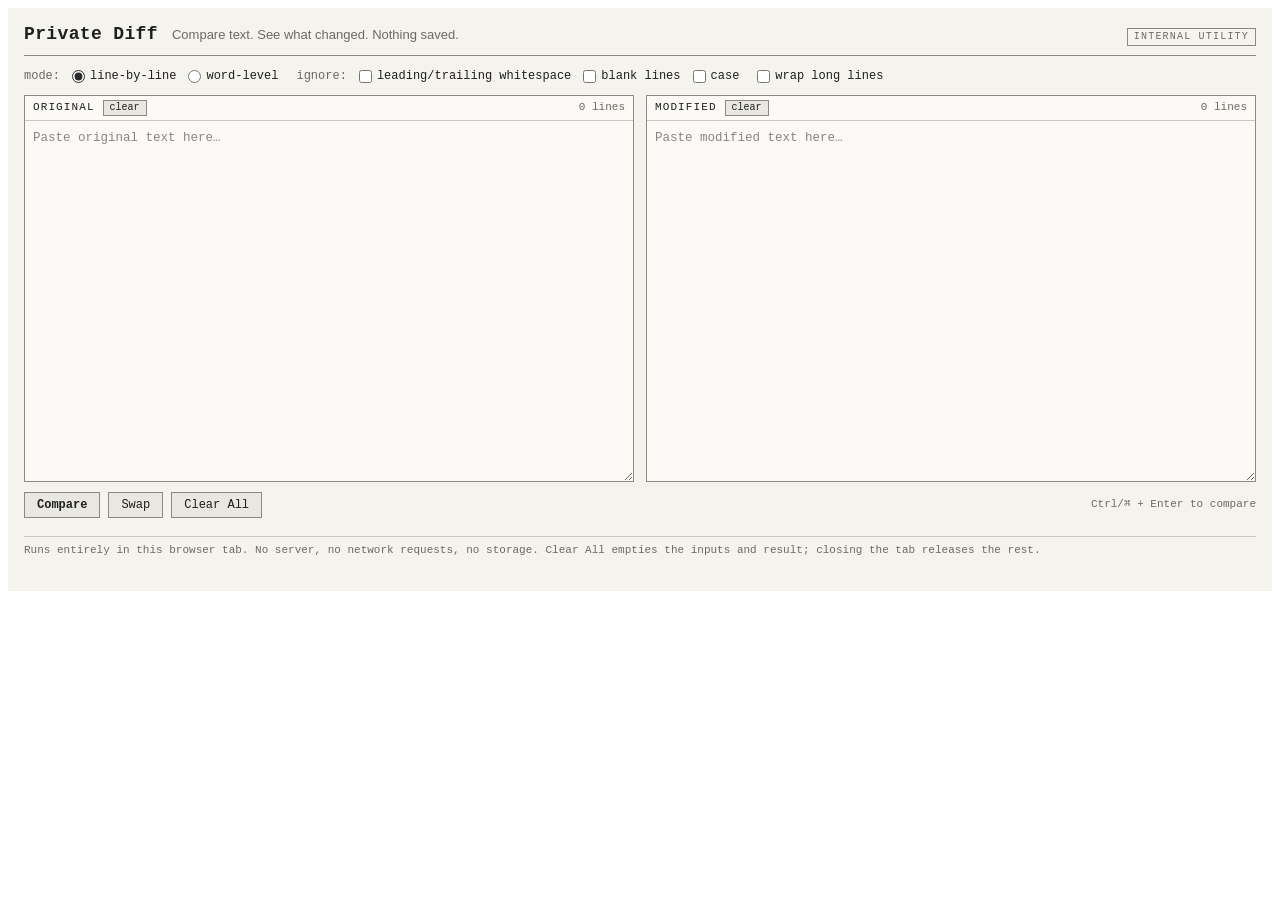
<file: index.html>
<!DOCTYPE html>
<html lang="en">
<head>
<meta charset="utf-8">
<meta name="viewport" content="width=device-width, initial-scale=1">
<meta name="referrer" content="no-referrer">
<!-- Content Security Policy: the browser itself blocks any network request
     this page might try to make (there are none) and any external script. -->
<meta http-equiv="Content-Security-Policy"
      content="default-src 'none'; script-src 'unsafe-inline'; style-src 'unsafe-inline'; img-src data:; connect-src 'none'; form-action 'none'; base-uri 'none'">
<meta name="robots" content="noindex, nofollow">
<title>Private Diff</title>
<style>
/* Private Diff — stylesheet
 * Retro developer-utility look: muted neutrals, monospace, thin borders,
 * square corners, compact spacing. No gradients, no animation.
 * All rules are scoped under .pd-root so the same sheet works inside the
 * userscript's shadow DOM overlay and in the standalone page. */

.pd-root {
  --pd-bg: #f4f3ee;
  --pd-panel: #fbfaf6;
  --pd-fg: #1f1f1f;
  --pd-muted: #6b6a63;
  --pd-border: #8a8a80;
  --pd-border-soft: #c9c8c0;
  --pd-btn: #e8e7e1;
  --pd-btn-hover: #dcdbd4;
  --pd-btn-active: #cfcec6;
  --pd-accent: #2b2b2b;
  --pd-add-bg: #e3f1dc;
  --pd-add-fg: #1d4f1a;
  --pd-add-mark: #b9dfae;
  --pd-del-bg: #f7dedc;
  --pd-del-fg: #7a1f1f;
  --pd-del-mark: #efb8b4;
  --pd-eq-bg: transparent;
  --pd-lineno: #8d8c84;
  --pd-note-bg: #fff8dc;
  --pd-note-border: #d8c98a;
  --pd-mono: ui-monospace, "SF Mono", Menlo, Consolas, "Liberation Mono", "DejaVu Sans Mono", monospace;
  --pd-sans: -apple-system, BlinkMacSystemFont, "Segoe UI", Helvetica, Arial, sans-serif;

  font-family: var(--pd-sans);
  font-size: 13px;
  line-height: 1.4;
  color: var(--pd-fg);
  background: var(--pd-bg);
  margin: 0;
  padding: 0;
  box-sizing: border-box;
}
.pd-root *, .pd-root *::before, .pd-root *::after { box-sizing: inherit; }

@media (prefers-color-scheme: dark) {
  .pd-root {
    --pd-bg: #1e1e1c;
    --pd-panel: #262624;
    --pd-fg: #e4e3dd;
    --pd-muted: #9a9990;
    --pd-border: #5c5b55;
    --pd-border-soft: #3e3d39;
    --pd-btn: #33332f;
    --pd-btn-hover: #3f3e39;
    --pd-btn-active: #4a4943;
    --pd-accent: #e4e3dd;
    --pd-add-bg: #1f3a1d;
    --pd-add-fg: #bfe8b4;
    --pd-add-mark: #2f5f2b;
    --pd-del-bg: #44201f;
    --pd-del-fg: #f2b8b4;
    --pd-del-mark: #6e2f2c;
    --pd-lineno: #76756d;
    --pd-note-bg: #3a3420;
    --pd-note-border: #6b5f2e;
  }
}

.pd-page {
  max-width: 1400px;
  margin: 0 auto;
  padding: 14px 16px 32px;
}

/* ---- header ---------------------------------------------------------- */
.pd-header {
  display: flex;
  align-items: baseline;
  flex-wrap: wrap;
  gap: 6px 14px;
  border-bottom: 1px solid var(--pd-border);
  padding-bottom: 8px;
  margin-bottom: 12px;
}
.pd-title {
  font-family: var(--pd-mono);
  font-size: 18px;
  font-weight: 700;
  letter-spacing: 0.02em;
  margin: 0;
}
.pd-subtitle { color: var(--pd-muted); margin: 0; }
.pd-tag {
  font-family: var(--pd-mono);
  font-size: 10px;
  letter-spacing: 0.12em;
  border: 1px solid var(--pd-border);
  padding: 1px 6px;
  color: var(--pd-muted);
  margin-left: auto;
  white-space: nowrap;
}
.pd-close {
  margin-left: 8px;
}

/* ---- options --------------------------------------------------------- */
.pd-options {
  display: flex;
  flex-wrap: wrap;
  gap: 4px 18px;
  align-items: center;
  margin-bottom: 10px;
  font-family: var(--pd-mono);
  font-size: 12px;
}
.pd-options label { display: inline-flex; align-items: center; gap: 5px; cursor: pointer; white-space: nowrap; }
.pd-options input { margin: 0; accent-color: var(--pd-accent); }
.pd-options .pd-group { display: inline-flex; gap: 12px; align-items: center; }
.pd-options .pd-group-label { color: var(--pd-muted); }

/* ---- editors --------------------------------------------------------- */
.pd-editors {
  display: grid;
  grid-template-columns: 1fr 1fr;
  gap: 12px;
}
@media (max-width: 800px) {
  .pd-editors { grid-template-columns: 1fr; }
}
.pd-panel {
  border: 1px solid var(--pd-border);
  background: var(--pd-panel);
  display: flex;
  flex-direction: column;
  min-width: 0;
}
.pd-panel-head {
  display: flex;
  align-items: center;
  gap: 8px;
  padding: 4px 8px;
  border-bottom: 1px solid var(--pd-border-soft);
  font-family: var(--pd-mono);
  font-size: 11px;
  letter-spacing: 0.1em;
}
.pd-panel-head .pd-count { color: var(--pd-muted); letter-spacing: 0; margin-left: auto; }
.pd-panel textarea {
  font-family: var(--pd-mono);
  font-size: 12.5px;
  line-height: 1.45;
  color: var(--pd-fg);
  background: transparent;
  border: 0;
  outline: none;
  resize: vertical;
  min-height: 320px;
  height: 360px;
  width: 100%;
  padding: 8px;
  margin: 0;
  white-space: pre;
  overflow: auto;
  tab-size: 4;
}
.pd-panel textarea::placeholder { color: var(--pd-muted); opacity: 0.8; }
.pd-panel textarea:focus { background: rgba(127, 127, 127, 0.05); }

/* ---- buttons --------------------------------------------------------- */
.pd-btn {
  font-family: var(--pd-mono);
  font-size: 12px;
  color: var(--pd-fg);
  background: var(--pd-btn);
  border: 1px solid var(--pd-border);
  border-radius: 0;
  padding: 5px 12px;
  cursor: pointer;
  line-height: 1.2;
}
.pd-btn:hover { background: var(--pd-btn-hover); }
.pd-btn:active { background: var(--pd-btn-active); }
.pd-btn:focus-visible { outline: 2px solid var(--pd-accent); outline-offset: 1px; }
.pd-btn-primary { font-weight: 700; }
.pd-btn-small { font-size: 10px; padding: 1px 6px; letter-spacing: 0; }
.pd-btn:disabled { opacity: 0.5; cursor: default; }

.pd-actions {
  display: flex;
  flex-wrap: wrap;
  gap: 8px;
  align-items: center;
  margin: 10px 0;
}
.pd-actions .pd-hint { color: var(--pd-muted); font-family: var(--pd-mono); font-size: 11px; margin-left: auto; }
.pd-actions .pd-result-tools {
  display: inline-flex;
  flex-wrap: wrap;
  gap: 6px 12px;
  align-items: center;
  margin-left: 10px;
  padding-left: 12px;
  border-left: 1px solid var(--pd-border-soft);
  font-family: var(--pd-mono);
  font-size: 11px;
}
.pd-actions .pd-result-tools[hidden] { display: none; }
.pd-summary { display: inline-flex; gap: 10px; }
.pd-summary .pd-s-add { color: var(--pd-add-fg); }
.pd-summary .pd-s-del { color: var(--pd-del-fg); }
.pd-summary .pd-s-eq  { color: var(--pd-muted); }

/* ---- messages -------------------------------------------------------- */
.pd-msg {
  font-family: var(--pd-mono);
  font-size: 12px;
  border: 1px solid var(--pd-border-soft);
  padding: 6px 10px;
  margin: 8px 0;
  background: var(--pd-panel);
}
.pd-msg-note { background: var(--pd-note-bg); border-color: var(--pd-note-border); }
.pd-msg-ok { border-color: var(--pd-add-mark); background: var(--pd-add-bg); color: var(--pd-add-fg); }
.pd-msg:empty { display: none; }

/* ---- side-by-side view (replaces the editors after Compare) ---------- */
.pd-view {
  border: 1px solid var(--pd-border);
  background: var(--pd-panel);
}
.pd-view[hidden], .pd-editors[hidden] { display: none; }
.pd-view-head {
  display: grid;
  grid-template-columns: 1fr 1fr;
}
.pd-view-head .pd-panel-head:first-child { border-right: 1px solid var(--pd-border); }
.pd-view-body {
  overflow: auto;
  min-height: 200px;
  max-height: 75vh;
  font-family: var(--pd-mono);
  font-size: 12.5px;
  line-height: 1.45;
  outline: none;
}
.pd-view-body:focus-visible { box-shadow: inset 0 0 0 2px var(--pd-accent); }
.pd-view-body table { border-collapse: collapse; width: 100%; table-layout: fixed; }
.pd-view-body td { padding: 0 6px; vertical-align: top; white-space: pre; overflow: hidden; }
.pd-view-body.pd-wrap td.pd-text { white-space: pre-wrap; word-break: break-all; }
.pd-view-body td.pd-no {
  color: var(--pd-lineno);
  text-align: right;
  user-select: none;
  -webkit-user-select: none;
  width: 3.2em;
  border-right: 1px solid var(--pd-border-soft);
}
.pd-view-body td.pd-text { width: 50%; }
/* vertical divider between the two halves */
.pd-view-body td.pd-text:nth-child(2) { border-right: 1px solid var(--pd-border); }
.pd-view-body td.pd-removed { background: var(--pd-del-bg); color: var(--pd-del-fg); }
.pd-view-body td.pd-added   { background: var(--pd-add-bg); color: var(--pd-add-fg); }
.pd-view-body td.pd-filler { background: var(--pd-bg); }
.pd-view-body .pd-ins { background: var(--pd-add-mark); font-weight: 700; }
.pd-view-body .pd-del { background: var(--pd-del-mark); font-weight: 700; }
@media (max-width: 800px) {
  /* On narrow screens the table scrolls horizontally rather than squashing. */
  .pd-view-body table { min-width: 800px; }
}

.pd-footer {
  margin-top: 18px;
  color: var(--pd-muted);
  font-size: 11px;
  font-family: var(--pd-mono);
  border-top: 1px solid var(--pd-border-soft);
  padding-top: 6px;
}

/* ---- userscript overlay ---------------------------------------------- */
.pd-overlay {
  position: fixed;
  inset: 0;
  z-index: 2147483647;
  overflow: auto;
  background: var(--pd-bg);
}

</style>
</head>
<body>
<noscript><p style="font-family: monospace; padding: 16px">Private Diff needs JavaScript enabled. It runs entirely inside your browser.</p></noscript>
<div id="private-diff"></div>
<script>
/*
 * Private Diff — comparison engine
 *
 * Pure, deterministic, dependency-free text comparison.
 * No DOM access, no network access, no storage. Works in a browser
 * (as the global `PrivateDiff`) and in Node (via module.exports) so it
 * can be unit-tested without a browser.
 */
(function (root) {
  'use strict';

  /* ------------------------------------------------------------------ */
  /* Sequence diff (Myers O(ND), linear-space "middle snake" variant)    */
  /* ------------------------------------------------------------------ */

  /**
   * Compute a minimal edit script between arrays `a` and `b`.
   * `eq(x, y)` decides element equality.
   * Returns an array of operations: { type: 'equal'|'del'|'ins', ai, bi, n }
   * where ai/bi are start indices in a/b and n is the run length.
   */
  function diffSequences(a, b, eq, ctx) {
    eq = eq || function (x, y) { return x === y; };
    ctx = ctx || { approximate: false };
    var ops = [];
    diffRange(a, 0, a.length, b, 0, b.length, eq, ops, ctx);
    return mergeOps(ops);
  }

  /** Maximum edit distance searched per sub-problem before giving up and
   *  treating the region as a plain replace. Keeps pathological inputs
   *  (e.g. tens of thousands of completely reordered lines) responsive. */
  var MAX_EDIT_SEARCH = 3000;

  function push(ops, type, ai, bi, n) {
    if (n > 0) ops.push({ type: type, ai: ai, bi: bi, n: n });
  }

  function diffRange(a, aStart, aEnd, b, bStart, bEnd, eq, ops, ctx) {
    // Strip common prefix.
    while (aStart < aEnd && bStart < bEnd && eq(a[aStart], b[bStart])) {
      push(ops, 'equal', aStart, bStart, 1);
      aStart++; bStart++;
    }
    // Strip common suffix (emitted after the middle is processed).
    var suffix = 0;
    while (aStart < aEnd && bStart < bEnd && eq(a[aEnd - 1], b[bEnd - 1])) {
      aEnd--; bEnd--; suffix++;
    }

    var n = aEnd - aStart, m = bEnd - bStart;
    if (n === 0 && m === 0) {
      // nothing in the middle
    } else if (n === 0) {
      push(ops, 'ins', aStart, bStart, m);
    } else if (m === 0) {
      push(ops, 'del', aStart, bStart, n);
    } else {
      var snake = middleSnake(a, aStart, aEnd, b, bStart, bEnd, eq);
      var progress = snake &&
        !(snake.x0 === 0 && snake.y0 === 0 && snake.x1 === n && snake.y1 === m) &&
        !(snake.x1 === 0 && snake.y1 === 0) && !(snake.x0 === n && snake.y0 === m);
      if (!progress) {
        // Either the edit-search budget was exceeded (snake === null) or,
        // as a safety net against infinite recursion, no progress was
        // made: treat the whole region as a replace.
        if (!snake) ctx.approximate = true;
        push(ops, 'del', aStart, bStart, n);
        push(ops, 'ins', aStart, bStart, m);
      } else {
        diffRange(a, aStart, aStart + snake.x0, b, bStart, bStart + snake.y0, eq, ops, ctx);
        push(ops, 'equal', aStart + snake.x0, bStart + snake.y0, snake.x1 - snake.x0);
        diffRange(a, aStart + snake.x1, aEnd, b, bStart + snake.y1, bEnd, eq, ops, ctx);
      }
    }

    push(ops, 'equal', aEnd, bEnd, suffix);
  }

  /**
   * Find the middle snake of the shortest edit path for the sub-problem
   * a[aStart..aEnd) vs b[bStart..bEnd). Coordinates returned are relative
   * to aStart/bStart: the snake runs from (x0,y0) to (x1,y1).
   */
  function middleSnake(a, aStart, aEnd, b, bStart, bEnd, eq) {
    var n = aEnd - aStart, m = bEnd - bStart;
    var max = n + m;
    var delta = n - m;
    var odd = (delta & 1) !== 0;
    var size = 2 * max + 3;
    var off = max + 1;
    var vf = new Int32Array(size);
    var vb = new Int32Array(size);
    // vb stores x in *reversed* coordinates (searching from the end).
    var half = Math.min(Math.ceil(max / 2) + 1, MAX_EDIT_SEARCH);

    for (var d = 0; d <= half; d++) {
      // Forward pass
      for (var k = -d; k <= d; k += 2) {
        var x, y;
        if (k === -d || (k !== d && vf[off + k - 1] < vf[off + k + 1])) {
          x = vf[off + k + 1];
        } else {
          x = vf[off + k - 1] + 1;
        }
        y = x - k;
        var sx = x, sy = y;
        while (x < n && y < m && eq(a[aStart + x], b[bStart + y])) { x++; y++; }
        vf[off + k] = x;
        if (odd) {
          var kr = delta - k; // corresponding reverse diagonal
          if (kr >= -(d - 1) && kr <= d - 1) {
            if (x + vb[off + kr] >= n) {
              return { x0: sx, y0: sy, x1: x, y1: y };
            }
          }
        }
      }
      // Reverse pass (same algorithm on reversed sequences)
      for (var k2 = -d; k2 <= d; k2 += 2) {
        var xr, yr;
        if (k2 === -d || (k2 !== d && vb[off + k2 - 1] < vb[off + k2 + 1])) {
          xr = vb[off + k2 + 1];
        } else {
          xr = vb[off + k2 - 1] + 1;
        }
        yr = xr - k2;
        var sxr = xr, syr = yr;
        while (xr < n && yr < m && eq(a[aEnd - 1 - xr], b[bEnd - 1 - yr])) { xr++; yr++; }
        vb[off + k2] = xr;
        if (!odd) {
          var kf = delta - k2;
          if (kf >= -d && kf <= d) {
            if (xr + vf[off + kf] >= n) {
              // Convert reversed snake back to forward coordinates.
              return { x0: n - xr, y0: m - yr, x1: n - sxr, y1: m - syr };
            }
          }
        }
      }
    }
    return null;
  }

  /**
   * Diff two key arrays, first removing elements that occur on only one
   * side (they can never match, so they only slow the search down).
   * Result has the same shape as diffSequences, with original indices.
   */
  function diffKeys(a, b, ctx) {
    ctx = ctx || { approximate: false };
    var inA = Object.create(null), inB = Object.create(null), i;
    for (i = 0; i < a.length; i++) inA[a[i]] = true;
    for (i = 0; i < b.length; i++) inB[b[i]] = true;
    var fa = [], fai = [], fb = [], fbi = [];
    for (i = 0; i < a.length; i++) if (inB[a[i]]) { fa.push(a[i]); fai.push(i); }
    for (i = 0; i < b.length; i++) if (inA[b[i]]) { fb.push(b[i]); fbi.push(i); }

    var inner = diffSequences(fa, fb, null, ctx);
    var ops = [];
    var ai = 0, bi = 0; // cursors over the ORIGINAL arrays

    function flush(toA, toB) {
      push(ops, 'del', ai, bi, toA - ai); ai = toA;
      push(ops, 'ins', ai, bi, toB - bi); bi = toB;
    }

    for (var k = 0; k < inner.length; k++) {
      var op = inner[k];
      if (op.type === 'equal') {
        for (var j = 0; j < op.n; j++) {
          flush(fai[op.ai + j], fbi[op.bi + j]);
          push(ops, 'equal', ai, bi, 1); ai++; bi++;
        }
      } else if (op.type === 'del') {
        // Skip over these filtered elements; the flush at the next
        // equal/end emits everything up to there as del/ins.
        var lastA = fai[op.ai + op.n - 1] + 1;
        push(ops, 'del', ai, bi, lastA - ai); ai = lastA;
      } else {
        var lastB = fbi[op.bi + op.n - 1] + 1;
        push(ops, 'ins', ai, bi, lastB - bi); bi = lastB;
      }
    }
    flush(a.length, b.length);
    return mergeOps(ops);
  }

  function mergeOps(ops) {
    var out = [];
    for (var i = 0; i < ops.length; i++) {
      var op = ops[i];
      var last = out[out.length - 1];
      if (last && last.type === op.type &&
          last.ai + (op.type === 'ins' ? 0 : last.n) === op.ai &&
          last.bi + (op.type === 'del' ? 0 : last.n) === op.bi) {
        last.n += op.n;
      } else {
        out.push({ type: op.type, ai: op.ai, bi: op.bi, n: op.n });
      }
    }
    return out;
  }

  /* ------------------------------------------------------------------ */
  /* Text helpers                                                        */
  /* ------------------------------------------------------------------ */

  /** Split text into lines. Handles \n, \r\n and \r. A single trailing
   *  line terminator does not produce an extra empty line. */
  function splitLines(text) {
    if (text == null || text === '') return [];
    var lines = String(text).split(/\r\n|\r|\n/);
    if (lines.length > 1 && lines[lines.length - 1] === '' && /[\r\n]$/.test(text)) {
      lines.pop();
    }
    return lines;
  }

  function isBlank(line) {
    return line.trim() === '';
  }

  /** Build the comparison key for a line under the given options. */
  function normalizeLine(line, options) {
    var s = line;
    if (options.ignoreWhitespace) s = s.trim();
    if (options.ignoreCase) s = s.toLowerCase();
    return s;
  }

  /** Tokenize a line into words, whitespace runs and punctuation. */
  function tokenize(line) {
    if (line === '') return [];
    var re;
    try {
      re = new RegExp('\\s+|[\\p{L}\\p{N}_]+|[^\\p{L}\\p{N}_\\s]', 'gu');
    } catch (e) {
      re = /\s+|\w+|[^\w\s]/g; // very old engines without \p{} support
    }
    return line.match(re) || [];
  }

  function normalizeToken(tok, options) {
    var s = tok;
    if (options.ignoreWhitespace && /^\s+$/.test(s)) s = ' ';
    if (options.ignoreCase) s = s.toLowerCase();
    return s;
  }

  /* ------------------------------------------------------------------ */
  /* Word-level (inline) diff of two lines                               */
  /* ------------------------------------------------------------------ */

  /**
   * Returns { left: segments, right: segments } where each segment is
   * { type: 'equal'|'del'|'ins', text }. `left` only contains equal/del,
   * `right` only equal/ins.
   */
  function diffWords(oldLine, newLine, options) {
    options = options || {};
    var ta = tokenize(oldLine), tb = tokenize(newLine);
    var ka = ta.map(function (t) { return normalizeToken(t, options); });
    var kb = tb.map(function (t) { return normalizeToken(t, options); });
    var ops = diffSequences(ka, kb);
    var left = [], right = [];
    for (var i = 0; i < ops.length; i++) {
      var op = ops[i];
      if (op.type === 'equal') {
        appendSeg(left, 'equal', ta.slice(op.ai, op.ai + op.n).join(''));
        appendSeg(right, 'equal', tb.slice(op.bi, op.bi + op.n).join(''));
      } else if (op.type === 'del') {
        appendSeg(left, 'del', ta.slice(op.ai, op.ai + op.n).join(''));
      } else {
        appendSeg(right, 'ins', tb.slice(op.bi, op.bi + op.n).join(''));
      }
    }
    return { left: left, right: right };
  }

  function appendSeg(list, type, text) {
    if (text === '') return;
    var last = list[list.length - 1];
    if (last && last.type === type) last.text += text;
    else list.push({ type: type, text: text });
  }

  /* ------------------------------------------------------------------ */
  /* Main comparison                                                     */
  /* ------------------------------------------------------------------ */

  var DEFAULT_OPTIONS = {
    mode: 'line',            // 'line' | 'word'
    ignoreWhitespace: false, // ignore leading/trailing whitespace per line
    ignoreBlankLines: false, // drop blank lines before comparing
    ignoreCase: false        // case-insensitive comparison
  };

  /**
   * Compare two texts.
   *
   * Returns:
   * {
   *   identical: boolean,            // no differences under current options
   *   normalized: boolean,           // any ignore-* option is active
   *   approximate: boolean,          // true when a region was too costly to
   *                                  // diff minimally and was shown as a
   *                                  // plain remove/add block instead
   *   options: {...},
   *   summary: { added, removed, unchanged, modified },
   *   rows: [ { type: 'equal'|'removed'|'added',
   *             oldNo: number|null, newNo: number|null,
   *             text: string,                   // ORIGINAL text, never normalized
   *             segments: [ {type,text} ]|null  // word-level highlights, when available
   *           } ],
   *   report: string                 // plain-text diff report
   * }
   */
  function compare(original, modified, userOptions) {
    var options = {};
    for (var k in DEFAULT_OPTIONS) options[k] = DEFAULT_OPTIONS[k];
    if (userOptions) for (var k2 in userOptions) if (k2 in DEFAULT_OPTIONS) options[k2] = userOptions[k2];

    original = original == null ? '' : String(original);
    modified = modified == null ? '' : String(modified);

    var oldLines = buildLineList(original, options);
    var newLines = buildLineList(modified, options);

    var ctx = { approximate: false };
    var ops = diffKeys(oldLines.keys, newLines.keys, ctx);

    var rows = [];
    var summary = { added: 0, removed: 0, unchanged: 0, modified: 0 };

    for (var i = 0; i < ops.length; i++) {
      var op = ops[i];
      if (op.type === 'equal') {
        for (var j = 0; j < op.n; j++) {
          rows.push({
            type: 'equal',
            oldNo: oldLines.numbers[op.ai + j],
            newNo: newLines.numbers[op.bi + j],
            text: oldLines.lines[op.ai + j],
            newText: newLines.lines[op.bi + j],
            segments: null
          });
        }
        summary.unchanged += op.n;
      } else if (op.type === 'del') {
        var next = ops[i + 1];
        if (next && next.type === 'ins') {
          // A replace block: pair removed/added lines for inline highlights.
          emitReplace(op, next, oldLines, newLines, options, rows, summary);
          i++;
        } else {
          for (var d = 0; d < op.n; d++) {
            rows.push({ type: 'removed', oldNo: oldLines.numbers[op.ai + d], newNo: null,
              text: oldLines.lines[op.ai + d], segments: null });
          }
          summary.removed += op.n;
        }
      } else { // ins
        for (var a = 0; a < op.n; a++) {
          rows.push({ type: 'added', oldNo: null, newNo: newLines.numbers[op.bi + a],
            text: newLines.lines[op.bi + a], segments: null });
        }
        summary.added += op.n;
      }
    }

    var identical = summary.added === 0 && summary.removed === 0;
    var normalized = !!(options.ignoreWhitespace || options.ignoreBlankLines || options.ignoreCase);

    var result = {
      identical: identical,
      normalized: normalized,
      approximate: ctx.approximate, // true if the edit-search budget was hit
      options: options,
      summary: summary,
      rows: rows,
      report: ''
    };
    result.report = buildReport(result);
    return result;
  }

  function buildLineList(text, options) {
    var raw = splitLines(text);
    var lines = [], numbers = [], keys = [];
    for (var i = 0; i < raw.length; i++) {
      if (options.ignoreBlankLines && isBlank(raw[i])) continue;
      lines.push(raw[i]);
      numbers.push(i + 1);
      keys.push(normalizeLine(raw[i], options));
    }
    return { lines: lines, numbers: numbers, keys: keys };
  }

  function emitReplace(del, ins, oldLines, newLines, options, rows, summary) {
    var pairs = Math.min(del.n, ins.n);
    var wordMode = options.mode === 'word';
    for (var p = 0; p < pairs; p++) {
      var oldText = oldLines.lines[del.ai + p];
      var newText = newLines.lines[ins.bi + p];
      var segs = wordMode ? diffWords(oldText, newText, options) : null;
      rows.push({ type: 'removed', oldNo: oldLines.numbers[del.ai + p], newNo: null,
        text: oldText, segments: segs ? segs.left : null });
      rows.push({ type: 'added', oldNo: null, newNo: newLines.numbers[ins.bi + p],
        text: newText, segments: segs ? segs.right : null });
    }
    for (var d = pairs; d < del.n; d++) {
      rows.push({ type: 'removed', oldNo: oldLines.numbers[del.ai + d], newNo: null,
        text: oldLines.lines[del.ai + d], segments: null });
    }
    for (var a = pairs; a < ins.n; a++) {
      rows.push({ type: 'added', oldNo: null, newNo: newLines.numbers[ins.bi + a],
        text: newLines.lines[ins.bi + a], segments: null });
    }
    summary.removed += del.n;
    summary.added += ins.n;
    summary.modified += pairs;
  }

  /** Plain-text report suitable for copying or saving. */
  function buildReport(result) {
    var out = [];
    out.push('--- original');
    out.push('+++ modified');
    var o = result.options;
    var flags = [];
    if (o.mode === 'word') flags.push('word-level');
    if (o.ignoreWhitespace) flags.push('ignore leading/trailing whitespace');
    if (o.ignoreBlankLines) flags.push('ignore blank lines');
    if (o.ignoreCase) flags.push('ignore case');
    if (flags.length) out.push('# options: ' + flags.join(', '));
    out.push('# +' + result.summary.added + ' added, -' + result.summary.removed +
      ' removed, ' + result.summary.unchanged + ' unchanged');
    if (result.identical) {
      out.push('# No differences found.');
      return out.join('\n') + '\n';
    }
    var w = 0;
    for (var i = 0; i < result.rows.length; i++) {
      var r = result.rows[i];
      w = Math.max(w, String(r.oldNo || 0).length, String(r.newNo || 0).length);
    }
    for (var j = 0; j < result.rows.length; j++) {
      var row = result.rows[j];
      var mark = row.type === 'added' ? '+' : row.type === 'removed' ? '-' : ' ';
      out.push(pad(row.oldNo, w) + ' ' + pad(row.newNo, w) + ' ' + mark + ' ' + row.text);
    }
    return out.join('\n') + '\n';
  }

  function pad(n, w) {
    var s = n == null ? '' : String(n);
    while (s.length < w) s = ' ' + s;
    return s;
  }

  var PrivateDiff = {
    compare: compare,
    diffWords: diffWords,
    diffSequences: diffSequences,
    diffKeys: diffKeys,
    splitLines: splitLines,
    tokenize: tokenize,
    DEFAULT_OPTIONS: DEFAULT_OPTIONS,
    VERSION: '1.0.0'
  };

  if (typeof module !== 'undefined' && module.exports) {
    module.exports = PrivateDiff;
  } else {
    root.PrivateDiff = PrivateDiff;
  }
})(typeof globalThis !== 'undefined' ? globalThis : this);

</script>
<script>
/*
 * Private Diff — user interface
 *
 * Builds the whole UI with DOM APIs (createElement / textContent). User
 * supplied text is NEVER passed through innerHTML, so pasted HTML, script
 * tags or markup are always displayed as plain text.
 *
 * After Compare, the two input boxes are replaced in place by an aligned
 * side-by-side view: ORIGINAL on the left with removed/changed lines in
 * red, MODIFIED on the right with added/changed lines in green. "edit"
 * returns to the text boxes with the content intact.
 *
 * Exposes PrivateDiffUI.mount(container, options) and is shared between
 * index.html and the userscript overlay.
 */
(function (root) {
  'use strict';

  var PD = root.PrivateDiff;
  if (!PD && typeof require === 'function') PD = require('./engine.js');

  /* ---------------------------------------------------------------- */
  /* tiny DOM helper                                                  */
  /* ---------------------------------------------------------------- */
  function el(tag, attrs, children) {
    var node = document.createElement(tag);
    if (attrs) {
      for (var k in attrs) {
        if (!Object.prototype.hasOwnProperty.call(attrs, k)) continue;
        var v = attrs[k];
        if (k === 'text') node.textContent = v;
        else if (k === 'class') node.className = v;
        else if (k === 'on') { for (var ev in v) node.addEventListener(ev, v[ev]); }
        else if (v === true) node.setAttribute(k, '');
        else if (v !== false && v != null) node.setAttribute(k, String(v));
      }
    }
    if (children) {
      for (var i = 0; i < children.length; i++) {
        var c = children[i];
        if (c == null) continue;
        node.appendChild(typeof c === 'string' ? document.createTextNode(c) : c);
      }
    }
    return node;
  }

  function empty(node) { while (node.firstChild) node.removeChild(node.firstChild); }
  function fmt(n) { return String(n).replace(/\B(?=(\d{3})+(?!\d))/g, ','); }

  /* ---------------------------------------------------------------- */
  /* mount                                                            */
  /* ---------------------------------------------------------------- */

  /**
   * Mount the application into `container`.
   * options.onClose  — if given, a Close button is shown (userscript overlay)
   * options.idPrefix — prefix for element ids (defaults to "pd")
   * options.overlay  — render as a full-screen overlay
   * Returns { clearAll, compare, swap, edit, getResult, root, destroy }.
   */
  function mount(container, options) {
    options = options || {};
    var pfx = options.idPrefix || 'pd';
    var ids = { orig: pfx + '-orig', mod: pfx + '-mod', mode: pfx + '-mode' };

    var state = { result: null, viewing: false, copyTimer: null };

    /* ---- header ---- */
    var closeBtn = options.onClose
      ? el('button', { class: 'pd-btn pd-btn-small pd-close', type: 'button', text: 'Close ✕',
          title: 'Clear everything and close', on: { click: function () { clearAll(); options.onClose(); } } })
      : null;

    var header = el('div', { class: 'pd-header' }, [
      el('h1', { class: 'pd-title', text: 'Private Diff' }),
      el('p', { class: 'pd-subtitle', text: 'Compare text. See what changed. Nothing saved.' }),
      el('span', { class: 'pd-tag', text: 'INTERNAL UTILITY' }),
      closeBtn
    ]);

    /* ---- options ---- */
    var optLine = el('input', { type: 'radio', name: ids.mode, value: 'line', checked: true });
    var optWord = el('input', { type: 'radio', name: ids.mode, value: 'word' });
    var optWs = el('input', { type: 'checkbox' });
    var optBlank = el('input', { type: 'checkbox' });
    var optCase = el('input', { type: 'checkbox' });
    var optWrap = el('input', { type: 'checkbox' });

    var optionsBar = el('div', { class: 'pd-options' }, [
      el('span', { class: 'pd-group' }, [
        el('span', { class: 'pd-group-label', text: 'mode:' }),
        el('label', null, [optLine, 'line-by-line']),
        el('label', null, [optWord, 'word-level'])
      ]),
      el('span', { class: 'pd-group' }, [
        el('span', { class: 'pd-group-label', text: 'ignore:' }),
        el('label', { title: 'Ignore leading and trailing whitespace on each line' }, [optWs, 'leading/trailing whitespace']),
        el('label', { title: 'Skip lines that are empty or whitespace-only' }, [optBlank, 'blank lines']),
        el('label', { title: 'Compare without regard to letter case' }, [optCase, 'case'])
      ]),
      el('span', { class: 'pd-group' }, [
        el('label', { title: 'Wrap long lines' }, [optWrap, 'wrap long lines'])
      ])
    ]);

    /* ---- editors (input mode) ---- */
    function panel(label, id, placeholder) {
      var ta = el('textarea', { id: id, placeholder: placeholder, spellcheck: 'false',
        autocomplete: 'off', autocorrect: 'off', autocapitalize: 'off', wrap: 'off',
        'aria-label': label + ' text' });
      var count = el('span', { class: 'pd-count', text: '0 lines' });
      var clear = el('button', { class: 'pd-btn pd-btn-small', type: 'button', text: 'clear',
        title: 'Clear this input', on: { click: function () { ta.value = ''; updateCount(); ta.focus(); } } });
      function updateCount() {
        var v = ta.value;
        var lines = v === '' ? 0 : PD.splitLines(v).length;
        count.textContent = fmt(lines) + (lines === 1 ? ' line' : ' lines') + ' · ' + fmt(v.length) + ' chars';
      }
      ta.addEventListener('input', updateCount);
      var head = el('div', { class: 'pd-panel-head' }, [
        el('label', { for: id, text: label }), clear, count
      ]);
      return { root: el('div', { class: 'pd-panel' }, [head, ta]), ta: ta, updateCount: updateCount };
    }

    var left = panel('ORIGINAL', ids.orig, 'Paste original text here…');
    var right = panel('MODIFIED', ids.mod, 'Paste modified text here…');
    var editors = el('div', { class: 'pd-editors' }, [left.root, right.root]);

    /* ---- side-by-side view (result mode) ---- */
    var leftStat = el('span', { class: 'pd-count' });
    var rightStat = el('span', { class: 'pd-count' });
    var editBtnL = el('button', { class: 'pd-btn pd-btn-small', type: 'button', text: '✎ edit',
      title: 'Back to the text boxes (content is kept)', on: { click: edit } });
    var editBtnR = el('button', { class: 'pd-btn pd-btn-small', type: 'button', text: '✎ edit',
      title: 'Back to the text boxes (content is kept)', on: { click: edit } });
    var viewHead = el('div', { class: 'pd-view-head' }, [
      el('div', { class: 'pd-panel-head' }, [el('span', { text: 'ORIGINAL' }), editBtnL, leftStat]),
      el('div', { class: 'pd-panel-head' }, [el('span', { text: 'MODIFIED' }), editBtnR, rightStat])
    ]);
    var viewBody = el('div', { class: 'pd-view-body', tabindex: '0', 'aria-label': 'Side-by-side comparison' });
    var view = el('div', { class: 'pd-view', hidden: true }, [viewHead, viewBody]);

    /* ---- actions ---- */
    var compareBtn = el('button', { class: 'pd-btn pd-btn-primary', type: 'button', text: 'Compare',
      on: { click: compare } });
    var swapBtn = el('button', { class: 'pd-btn', type: 'button', text: 'Swap', title: 'Exchange original and modified',
      on: { click: swap } });
    var clearBtn = el('button', { class: 'pd-btn', type: 'button', text: 'Clear All',
      title: 'Clear both inputs and the result', on: { click: clearAll } });
    var copyBtn = el('button', { class: 'pd-btn pd-btn-small', type: 'button', text: 'copy result',
      on: { click: copyResult } });
    var dlBtn = el('button', { class: 'pd-btn pd-btn-small', type: 'button', text: 'download .txt',
      title: 'Saves comparison.diff.txt to this device only', on: { click: downloadResult } });
    var summary = el('span', { class: 'pd-summary' });
    var resultTools = el('span', { class: 'pd-result-tools', hidden: true }, [summary, copyBtn, dlBtn]);
    var actions = el('div', { class: 'pd-actions' }, [
      compareBtn, swapBtn, clearBtn, resultTools,
      el('span', { class: 'pd-hint', text: 'Ctrl/⌘ + Enter to compare' })
    ]);

    /* ---- messages ---- */
    var msg = el('div', { class: 'pd-msg', role: 'status', 'aria-live': 'polite' });

    var footer = el('div', { class: 'pd-footer', text:
      'Runs entirely in this browser tab. No server, no network requests, no storage. ' +
      'Clear All empties the inputs and result; closing the tab releases the rest.' });

    var page = el('div', { class: 'pd-page' }, [header, optionsBar, editors, view, actions, msg, footer]);
    var rootEl = el('div', { class: 'pd-root' + (options.overlay ? ' pd-overlay' : '') }, [page]);
    container.appendChild(rootEl);

    /* ---- behaviour ---- */
    function currentOptions() {
      return {
        mode: optWord.checked ? 'word' : 'line',
        ignoreWhitespace: optWs.checked,
        ignoreBlankLines: optBlank.checked,
        ignoreCase: optCase.checked
      };
    }

    function setMsg(text, kind) {
      msg.textContent = text || '';
      msg.className = 'pd-msg' + (kind ? ' pd-msg-' + kind : '');
    }

    function describeOptions(opts) {
      var parts = [];
      if (opts.ignoreWhitespace) parts.push('leading/trailing whitespace');
      if (opts.ignoreBlankLines) parts.push('blank lines');
      if (opts.ignoreCase) parts.push('case');
      return parts.join(', ');
    }

    function compare() {
      var o = left.ta.value, m = right.ta.value;
      if (o === '' && m === '') {
        clearResult();
        setMsg('Paste text into at least one panel, then click Compare.', 'note');
        return;
      }
      var res = PD.compare(o, m, currentOptions());
      state.result = res;
      render(res);
    }

    function render(res) {
      var s = res.summary;
      var notes = [];
      if (res.normalized) {
        notes.push('Compared with normalized content (ignoring ' + describeOptions(res.options) +
          '). The text shown is the original, unmodified input.');
      }
      if (res.approximate) {
        notes.push('Very large number of differences: part of the result is shown as a plain ' +
          'remove/add block instead of a minimal diff.');
      }

      empty(summary);
      summary.appendChild(el('span', { class: 'pd-s-del', text: '−' + fmt(s.removed) + ' removed' }));
      summary.appendChild(el('span', { class: 'pd-s-add', text: '+' + fmt(s.added) + ' added' }));
      summary.appendChild(el('span', { class: 'pd-s-eq', text: fmt(s.unchanged) + ' unchanged' }));
      leftStat.textContent = fmt(s.removed) + ' removed';
      rightStat.textContent = fmt(s.added) + ' added';
      resultTools.hidden = false;

      if (res.identical) setMsg('No differences found.' + (notes.length ? ' ' + notes.join(' ') : ''), 'ok');
      else setMsg(notes.join(' '), notes.length ? 'note' : null);

      renderSideBySide(res.rows);
      editors.hidden = true;
      view.hidden = false;
      state.viewing = true;
    }

    /** Pair the engine's row stream into aligned left/right rows. */
    function alignRows(rows) {
      var out = [];
      for (var i = 0; i < rows.length; i++) {
        var r = rows[i];
        if (r.type === 'equal') {
          out.push({ l: r, r: { type: 'equal', newNo: r.newNo, text: r.newText != null ? r.newText : r.text, segments: null } });
        } else if (r.type === 'removed') {
          var next = rows[i + 1];
          if (next && next.type === 'added') { out.push({ l: r, r: next }); i++; }
          else out.push({ l: r, r: null });
        } else {
          out.push({ l: null, r: r });
        }
      }
      return out;
    }

    function textCell(row, side) {
      var td = document.createElement('td');
      td.className = 'pd-text';
      if (!row) { td.className += ' pd-filler'; td.textContent = ' '; return td; }
      if (row.type === 'removed') td.className += ' pd-removed';
      else if (row.type === 'added') td.className += ' pd-added';
      if (row.segments) {
        for (var j = 0; j < row.segments.length; j++) {
          var seg = row.segments[j];
          if (seg.type === 'equal') td.appendChild(document.createTextNode(seg.text));
          else td.appendChild(el('span', { class: seg.type === 'ins' ? 'pd-ins' : 'pd-del', text: seg.text }));
        }
        if (!row.segments.length) td.textContent = ' ';
      } else {
        td.textContent = row.text === '' ? ' ' : row.text;
      }
      return td;
    }

    function noCell(row, side) {
      var n = row ? (side === 'l' ? row.oldNo : row.newNo) : null;
      var td = el('td', { class: 'pd-no', text: n == null ? '' : String(n) });
      if (!row) td.className += ' pd-filler';
      return td;
    }

    function renderSideBySide(rows) {
      empty(viewBody);
      var aligned = alignRows(rows);
      var frag = document.createDocumentFragment();
      for (var i = 0; i < aligned.length; i++) {
        var p = aligned[i];
        var tr = document.createElement('tr');
        tr.appendChild(noCell(p.l, 'l'));
        tr.appendChild(textCell(p.l, 'l'));
        tr.appendChild(noCell(p.r, 'r'));
        tr.appendChild(textCell(p.r, 'r'));
        frag.appendChild(tr);
      }
      var tbody = document.createElement('tbody');
      tbody.appendChild(frag);
      var table = document.createElement('table');
      table.appendChild(tbody);
      viewBody.appendChild(table);
      viewBody.scrollTop = 0;
    }

    function edit() {
      view.hidden = true;
      editors.hidden = false;
      state.viewing = false;
      left.ta.focus();
    }

    function clearResult() {
      state.result = null;
      resultTools.hidden = true;
      empty(summary);
      empty(viewBody);
      setMsg('');
      if (state.viewing) edit();
    }

    function clearAll() {
      left.ta.value = '';
      right.ta.value = '';
      left.updateCount();
      right.updateCount();
      clearResult();
      left.ta.focus();
    }

    function swap() {
      var tmp = left.ta.value;
      left.ta.value = right.ta.value;
      right.ta.value = tmp;
      left.updateCount();
      right.updateCount();
      if (state.viewing) compare();
    }

    function recompareIfShown() {
      if (state.viewing) compare();
    }

    function copyResult() {
      if (!state.result) return;
      var text = state.result.report;
      var done = function (ok) {
        copyBtn.textContent = ok ? 'copied ✓' : 'copy failed';
        clearTimeout(state.copyTimer);
        state.copyTimer = setTimeout(function () { copyBtn.textContent = 'copy result'; }, 1500);
      };
      if (navigator.clipboard && navigator.clipboard.writeText) {
        navigator.clipboard.writeText(text).then(function () { done(true); }, function () { fallbackCopy(text, done); });
      } else {
        fallbackCopy(text, done);
      }
    }

    function fallbackCopy(text, done) {
      // Legacy path for browsers without the async clipboard API. Still local-only.
      var ta = document.createElement('textarea');
      ta.value = text;
      ta.setAttribute('readonly', '');
      ta.style.position = 'fixed';
      ta.style.opacity = '0';
      rootEl.appendChild(ta);
      ta.select();
      var ok = false;
      try { ok = document.execCommand('copy'); } catch (e) { ok = false; }
      ta.parentNode.removeChild(ta);
      done(ok);
    }

    function downloadResult() {
      if (!state.result) return;
      // Generated in memory; the browser saves it on the user's own device.
      var blob = new Blob([state.result.report], { type: 'text/plain;charset=utf-8' });
      var url = URL.createObjectURL(blob);
      var a = el('a', { href: url, download: 'comparison.diff.txt' });
      rootEl.appendChild(a);
      a.click();
      rootEl.removeChild(a);
      setTimeout(function () { URL.revokeObjectURL(url); }, 1000);
    }

    /* ---- wiring ---- */
    [optLine, optWord, optWs, optBlank, optCase].forEach(function (inp) {
      inp.addEventListener('change', recompareIfShown);
    });
    optWrap.addEventListener('change', function () {
      viewBody.classList.toggle('pd-wrap', optWrap.checked);
    });
    function keyHandler(e) {
      if ((e.ctrlKey || e.metaKey) && e.key === 'Enter') { e.preventDefault(); compare(); }
    }
    left.ta.addEventListener('keydown', keyHandler);
    right.ta.addEventListener('keydown', keyHandler);
    rootEl.addEventListener('keydown', function (e) {
      if ((e.ctrlKey || e.metaKey) && e.key === 'Enter' && state.viewing) { e.preventDefault(); compare(); }
    });

    return {
      clearAll: clearAll,
      compare: compare,
      swap: swap,
      edit: edit,
      getResult: function () { return state.result; },
      root: rootEl,
      destroy: function () {
        clearAll();
        if (rootEl.parentNode) rootEl.parentNode.removeChild(rootEl);
      }
    };
  }

  var PrivateDiffUI = { mount: mount };
  if (typeof module !== 'undefined' && module.exports) module.exports = PrivateDiffUI;
  else root.PrivateDiffUI = PrivateDiffUI;
})(typeof globalThis !== 'undefined' ? globalThis : this);

</script>
<script>
(function () {
  'use strict';
  PrivateDiffUI.mount(document.getElementById('private-diff'));
})();
</script>
</body>
</html>
</file>
